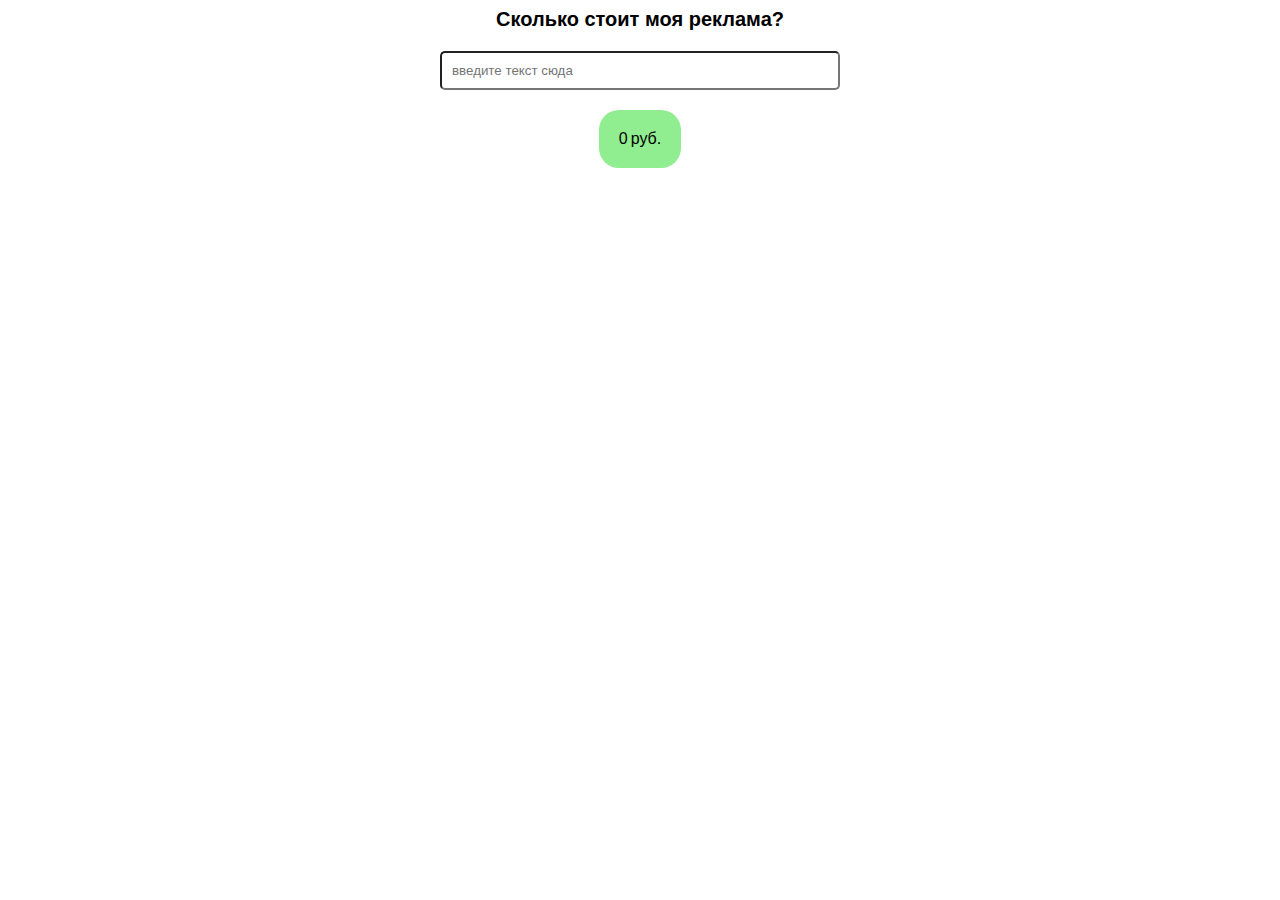
<file: 4.2/index.html>
<!DOCTYPE html>
<html lang="en">
<head>
    <meta charset="UTF-8">
    <meta name="viewport" content="width=device-width, initial-scale=1.0">
    <title>Document</title>
    <link rel="stylesheet" href="style.css">
</head>
<body>
    <div class="calc">
  <h1 class="calc__title">Сколько стоит моя реклама?</h1>
  
  <input type="text" class="calc__input" placeholder="введите текст сюда">
  
  <div>
    <div class="calc__price">
      <span class="calc__result">0</span>
      руб.
    </div>
  </div>
</div>
      <script src="script.js"></script> 
</body>
</html>
</file>
<file: 4.2/style.css>
.calc {
  width: 400px;
  margin: 0 auto;
  font-family: Helvetica, sans-serif;
  
  text-align: center;
  display: flex;
  flex-direction: column;
  gap: 20px;
}

.calc__title {
  margin: 0;
  font-size: 20px;
}

.calc__input {
  padding: 10px;
  border-radius: 5px;
}

.calc__price {
  display: inline-flex;
  background-color: lightgreen;
  padding: 20px;
  border-radius: 20px;
  gap: 3px;
}
</file>
